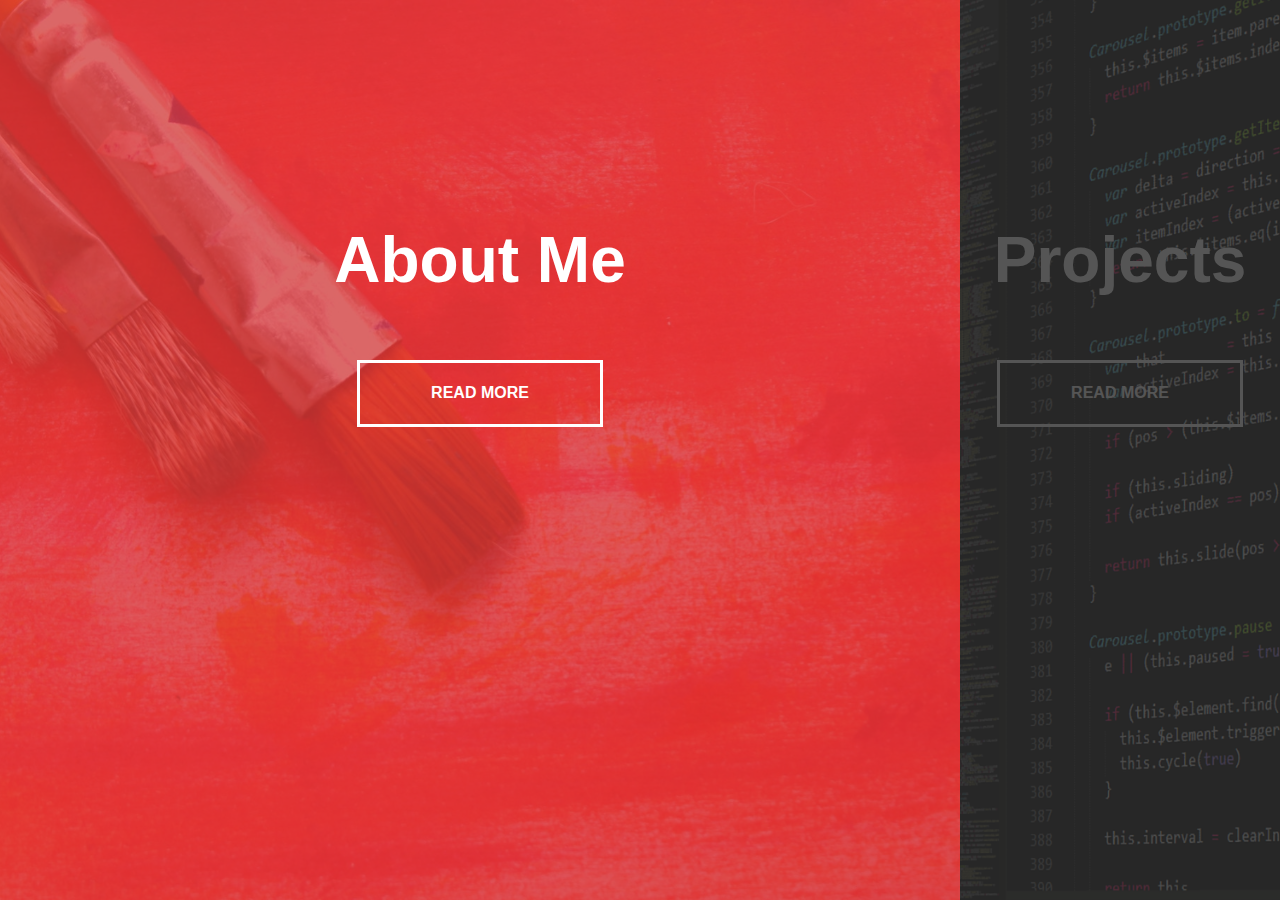
<file: index.html>
<!doctype html>
<html lang="en-us">

<head>
    <meta charset="UTF-8">
    <title>My Portfolio</title>
    <link rel="stylesheet" type="text/css" href="style.css">
</head>

<body>

    <div class="container">

        <div class="split left">

            <h1>About Me</h1>
            <a href="about.html" class="button">Read More</a>

        </div>

        <div class="split right">

            <h1>Projects</h1>
            <a href="#" class="button">Read More</a>

        </div>

    </div>

    <script src="javascript.js"></script>

</body>
</file>
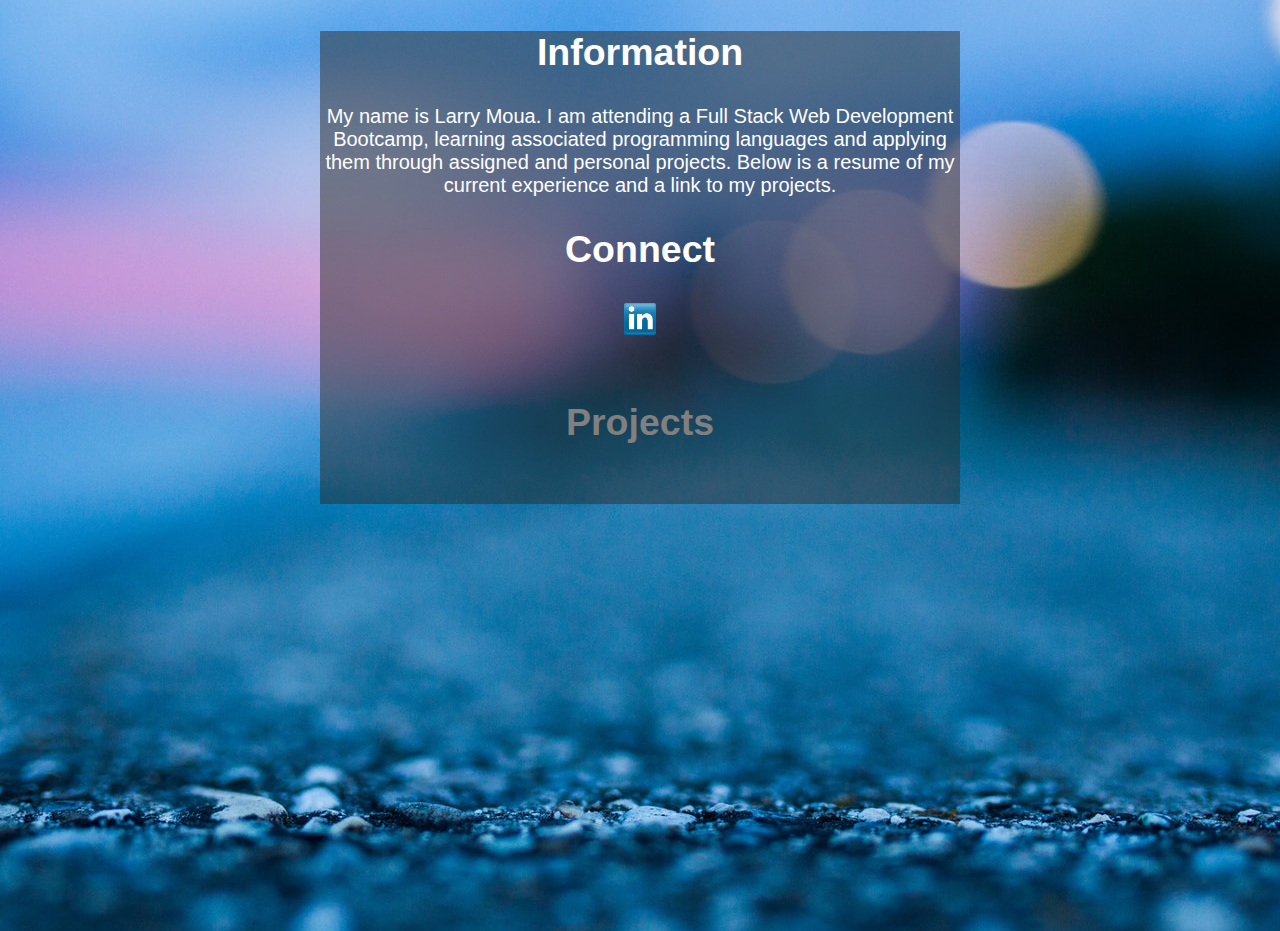
<file: about.html>
<!doctype html>
<html lang="en-us">

<head>
  <!-- Required meta tags -->
  <meta charset="utf-8">
  <link rel="stylesheet" type="text/css" href="style2.css">
  <title>About Me</title>
</head>

<body>

  <div class="container">

    <h2>Information</h2>
    <p>My name is Larry Moua. I am attending a Full Stack Web Development Bootcamp, learning associated programming languages and
      applying them through assigned and personal projects. Below is a resume of my current experience and a link to my
      projects. </p>

    <h2>Connect</h2>
    <a href="https://www.linkedin.com/in/larry-moua-7413b386/"><img src="./assets/images/linkedin.png" alt="Star Wars RPG thumbnail" width="5%" height="5%"></a>
    <br>
    <br>
    <h2><a href="projects.html">
      Projects
    </a></h2>
    <br>

  </div>

</body>

</html>
</file>
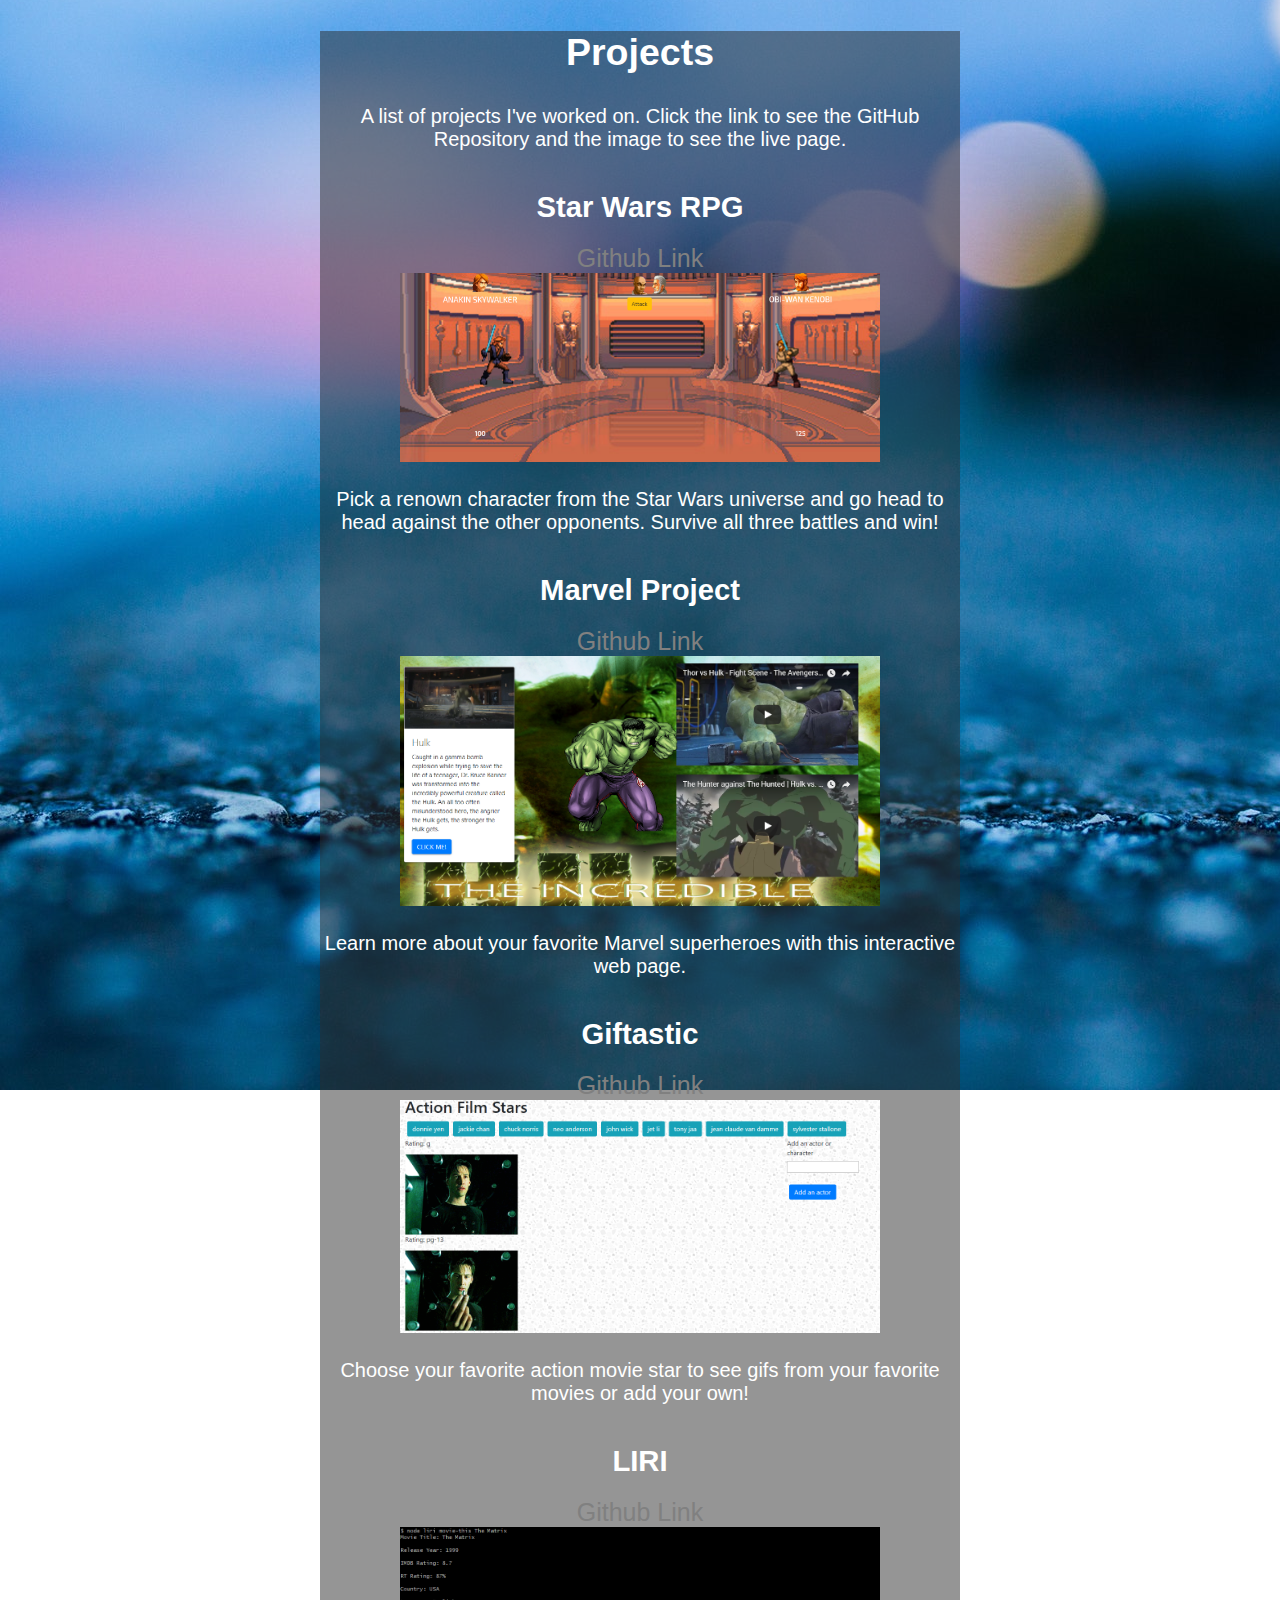
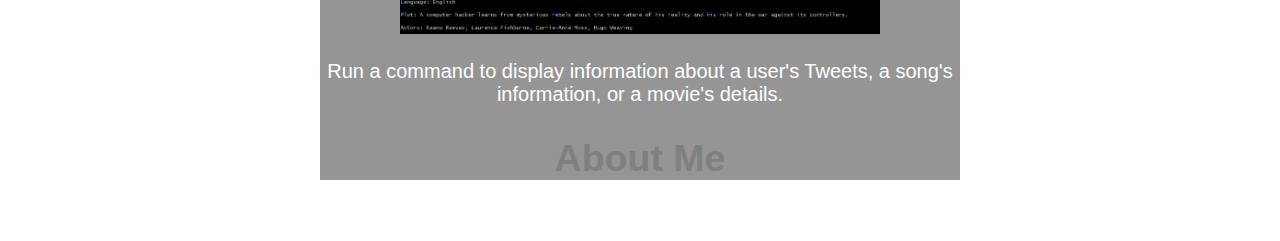
<file: projects.html>
<!doctype html>
<html lang="en-us">

<head>
  <!-- Required meta tags -->
  <meta charset="utf-8">
  <link rel="stylesheet" type="text/css" href="style2.css">
  <title>Projects</title>
</head>

<body>

  <div class="container">

    <h2>Projects</h2>
    <p>A list of projects I've worked on. Click the link to see the GitHub Repository and the image to see the live page.</p>
    <ul>
      <h3><li>Star Wars RPG</li></h3>
      <a href="https://github.com/lkmoua012/unit-4-game">Github Link</a>
      <br>
        <a href="https://lkmoua012.github.io/unit-4-game/"><img src="./assets/images/swrpg.png" alt="Star Wars RPG thumbnail" width="75%" height="75%"></a>
        <p>Pick a renown character from the Star Wars universe and go head to head against the other opponents. Survive all three battles and win!</p>

      <h3><li>Marvel Project</li></h3>
      <a href="https://github.com/lkmoua012/Project1">Github Link</a>
      <br>
      <a href="https://lkmoua012.github.io/Project1/"><img src="./assets/images/marvelproject.png" alt="Marvel Project thumbnail" width="75%" height="75%"></a>
      <p>Learn more about your favorite Marvel superheroes with this interactive web page.</p>

      <h3><li>Giftastic</li></h3>
      <a href="https://github.com/lkmoua012/giftastic">Github Link</a>
      <br>
      <a href="https://lkmoua012.github.io/giftastic/"><img src="./assets/images/giftastic.png" alt="Giftastic thumbnail" width="75%" height="75%"></a>
      <p>Choose your favorite action movie star to see gifs from your favorite movies or add your own!</p>

      <h3><li>LIRI</li></h3>
      <a href="https://github.com/lkmoua012/liri-node-app">Github Link</a>
      <br>
      <img src="./assets/images/liri.png" alt="LIRI thumbnail" width="75%" height="75%">
      <p>Run a command to display information about a user's Tweets, a song's information, or a movie's details. </p>

    </ul>

    <h2><a href="about.html">About Me</a></h2>

  </div>

  <br>

</body>

</html>
</file>
<file: style.css>
:root {
    --container-bg-color: #333;
    --left-bg-color: rgba(223, 39, 39, 0.7);
    --left-button-hover-color: rgba(161, 11, 11, 0.3);
    --right-bg-color: rgba(43, 43, 43, 0.8);
    --right-button-hover-color: rgba(92, 92, 92, 0.3);
    --hover-width: 75%;
    --other-width: 25%;
    --speed: 1000ms;
}

html, body {
    padding:0;
    margin:0;
    font-family: 'Franklin Gothic Medium', 'Arial Narrow', Arial, sans-serif;
    width: 100%;
    height: 100%;
    overflow-x: hidden;
}

h1 {
    font-size: 4rem;
    color: #fff;
    position: absolute;
    left: 50%;
    top: 20%;
    transform: translateX(-50%);
    white-space: nowrap;
}

.button {
    display: block;
    position: absolute;
    left: 50%;
    top: 40%;
    height: 2.5rem;
    padding-top: 1.3rem;
    width: 15rem;
    text-align: center;
    color: #fff;
    border: #fff solid 0.2rem;
    font-size: 1rem;
    font-weight: bold;
    text-transform: uppercase;
    text-decoration: none;
    transform: translateX(-50%);
}

.split.left .button:hover {
    background-color: var(--left-button-hover-color);
    border-color: var(--left-button-hover-color);
}

.split.right .button:hover {
    background-color: var(--right-button-hover-color);
    border-color: var(--right-button-hover-color);
}

.container {
    position: relative;
    width: 100%;
    height: 100%;
    background: var(--container-bg-color);
}

.split {
    position: absolute;
    width: 50%;
    height: 100%;
    overflow: hidden;
}

.split.left {
    left: 0;
    background: url("assets/images/designer.jpeg") center center no-repeat;
    background-size: cover;
}

.split.left:before {
    position: absolute;
    content: "";
    width: 100%;
    height: 100%;
    background: var(--left-bg-color);
}

.split.right {
    right:0;
    background: url("assets/images/program.png") center center no-repeat;
    background-size: cover;
}

.split.right:before {
    position: absolute;
    content: "";
    width: 100%;
    height: 100%;
    background: var(--right-bg-color);
}

.split.left, .split.right, .split.right:before, .split.left:before {
    transition: var(--speed) all ease-in-out;
}

.hover-left .left {
    width: var(--hover-width);
}

.hover-left .right {
    width: var(--other-width);
}

.hover-left .right:before {
    z-index: 2;
}

.hover-right .right {
    width: var(--hover-width);
}

.hover-right .left {
    width: var(--other-width);
}

.hover-right .left:before {
    z-index: 2;
}

@media(max-width: 800px) {

    h1 {
        font-size: 2rem;
    }

    .button{
        width: 12rem;
    }
}

@media(max-height: 700px) {

    .button {
        top: 70%;
    }

}
</file>
<file: style2.css>
:root {
    --container-bg-color: #333;
    --left-bg-color: rgba(223, 39, 39, 0.7);
    --left-button-hover-color: rgba(161, 11, 11, 0.3);
    --right-bg-color: rgba(43, 43, 43, 0.8);
    --right-button-hover-color: rgba(92, 92, 92, 0.3);
    --hover-width: 75%;
    --other-width: 25%;
    --speed: 1000ms;
}

html {
  background: url("assets/images/about.jpg") no-repeat center center fixed;
}

html, body {
    padding:0;
    margin:0;
    font-family: 'Franklin Gothic Medium', 'Arial Narrow', Arial, sans-serif;
    width: 100%;
    height: 100%;
    color: #fff;
    font-size: 1.25rem;
}

a {
  color: gray;
  text-decoration: none;
}

h3 {
  margin: 0;
}

p {
  font-size: 1rem;
}

ul {
  list-style-type: none;
  margin: 0;
  padding: 0;
}

* {box-sizing: border-box;}

.container {
  background: rgba(43, 43, 43, 0.5);
  width: 50%;
  margin: 0 auto;
  text-align: center;
}

.header {
  overflow: hidden;
  background-color: #f1f1f1;
  padding: 20px 10px;
}

li {
  padding: 20px;
}

.header a {
  float: left;
  color: black;
  text-align: center;
  padding: 12px;
  text-decoration: none;
  font-size: 18px; 
  line-height: 25px;
  border-radius: 4px;
}

.header a.logo {
  font-size: 25px;
  font-weight: bold;
}

.header a:hover {
  background-color: #ddd;
  color: black;
}

.header a.active {
  background-color: dodgerblue;
  color: white;
}

.header-right {
  float: right;
}

@media(max-width: 500px) {
  .header a {
    float: none;
    display: block;
    text-align: left;
  }
  .header-right {
    float: none;
  }
}

@media(max-width: 800px) {

    h1 {
        font-size: 2rem;
    }

    .button{
        width: 12rem;
    }
}

@media(max-height: 700px) {

    .button {
        top: 70%;
    }

}
</file>
